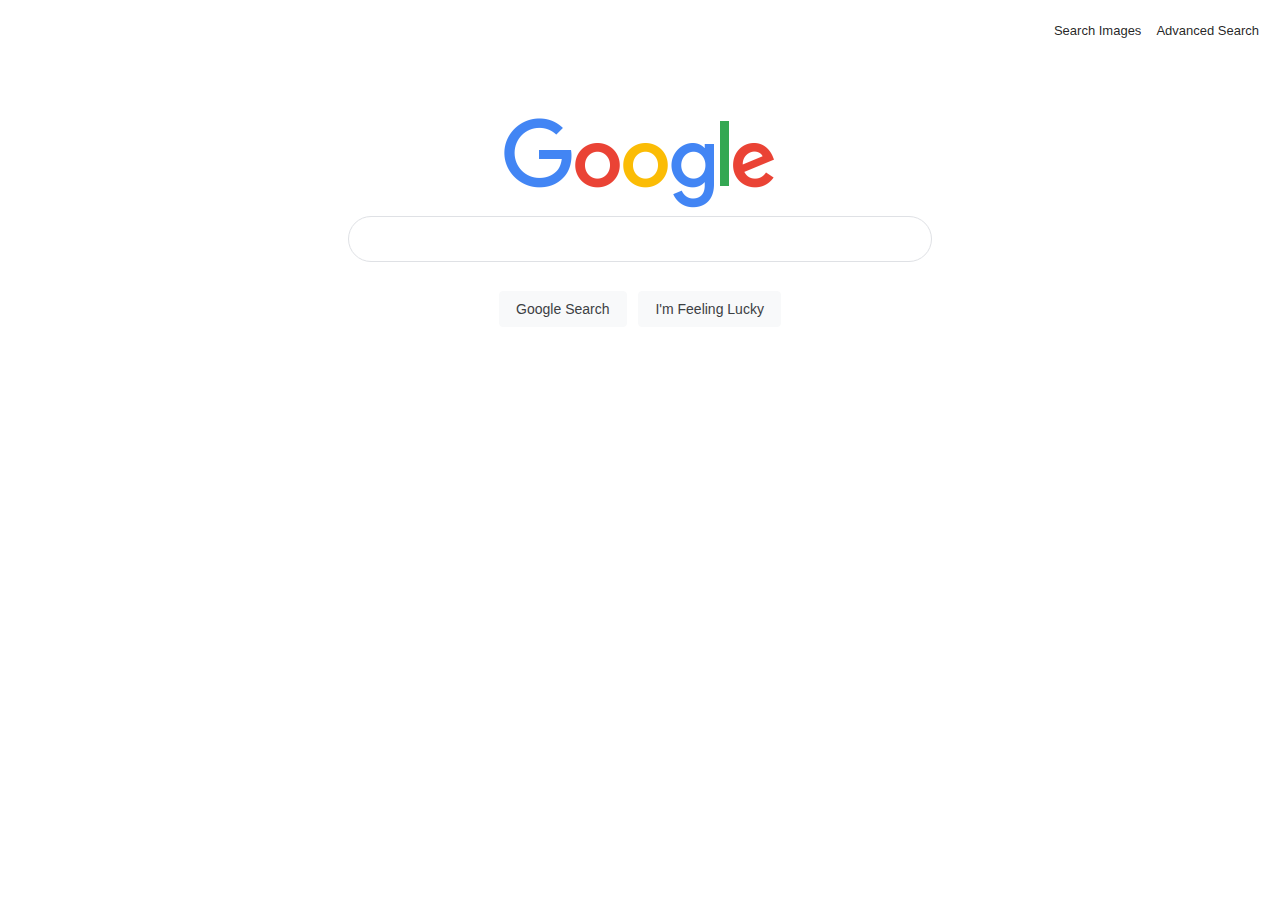
<file: index.html>
<!DOCTYPE html>
<html lang="en">
    <head>
        <title>Search</title>
        <link href="styles.css" rel="stylesheet">
    </head>
    <body>
        <div class="body">
            <div class="lin">
                <div class="linOne">
                    <div class="linTwo">
                        <div class="bo">
                            <a class="bon" href="query_images.html" >Search Images</a>
                        </div>
                        <div class="bo">
                            <a class="bon" href="query_advanced.html" >Advanced Search</a>
                        </div>
                    </div>
                </div>
            </div>
            <div class="imOne">
                <div class="imTwo">
                    <img class="image" alt="Google" height="92" src="images/googlelogo_color_272x92dp.png">
                </div>
            </div>
            <form action="https://google.com/search">
                <div class="formOne">
                    <div class="inpOne">
                        <div class="inpTwo">
                            <div class="inpTre">
                                <input class="inp" type="text" name="q">
                            </div>
                        </div>
                    </div>
                    <div class="btnOne">
                        <div>
                            <input class="googleSearch" name="btnK" type="submit" value="Google Search">
                            <input class="googleSearch" name="btnI" type="submit" value="I'm Feeling Lucky">
                        </div>    
                    </div>
                </div>
            </form>
        </div>
    </body>
</html>
</file>
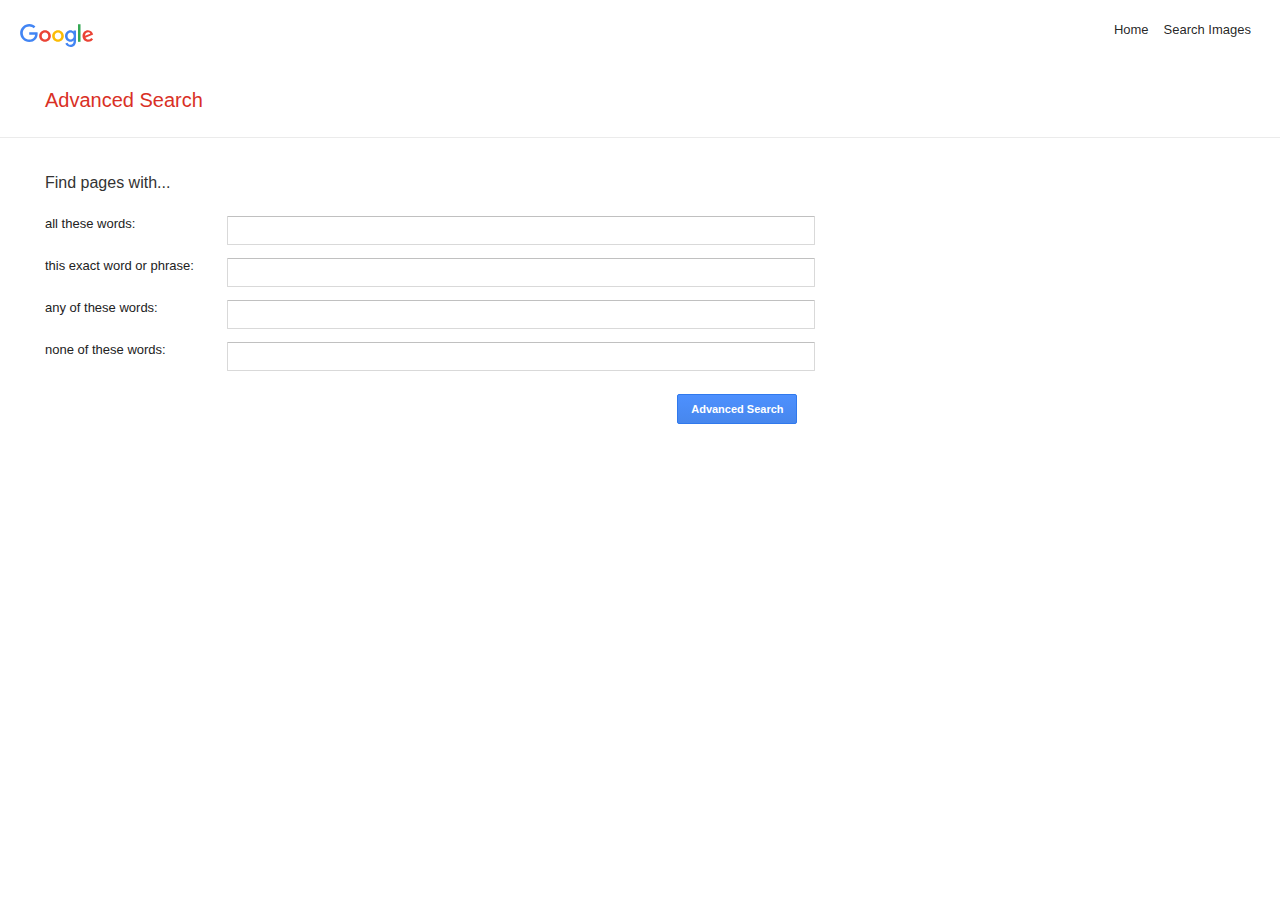
<file: query_advanced.html>
<!DOCTYPE html>
<html lang="en">
    <head>
        <title>Search</title>
        <link href="styles.css" rel="stylesheet">
    </head>
    <body>
        <div class="lin" id="lin">
            

            <div class="linOne" id="linOne">
                <div class="gog">
                    <div class="gogOne">
                        <img class="goTo" alt="Google" src="images/googlelogo_clr_74x24px.svg">
                    </div>
                </div>
                <div class="liTo" id="liTo">

                    <div class="bo">
                        <a class="bon" href="index.html">Home</a>
                    </div>
                    <div class="bo">
                        <a class="bon" href="query_images.html" >Search Images</a>
                    </div>

                </div>
            </div>
        </div>
        
        <div class="adse">
            <label style="margin-left:10px">Advanced Search</label>
        </div>
        <div class="line"></div>
        <div class="fr">
            <form action="https://google.com/search">

                <div class="title">
                
                    <div class="titleTwo">
                        <label>Find pages with...</label>
                    </div>
                
                    <div class="white">
                        <span></span>
                    </div>
                
                </div>

                <div class="title">
                    <div class="textOne">
                        <label>all these words:</label>
                    </div>
                    <div class="white">                        
                        <input class="in" type="text" name="as_q"> 
                    </div>
                </div>

                <div class="title">
                    <div class="textOne">
                        <div>
                            <label>this exact word or phrase:</label>
                        </div>
                    </div>
                    <div class="white">
                        <input class="in" type="text" name="as_epq">
                    </div>
                </div>
                
                <div class="title">
                    <div class="textOne">
                        <div>
                            <label>any of these words:</label>
                        </div>
                    </div>
                    <div class="white">
                        <input class="in" type="text" name="as_oq">
                    </div>
                </div>
                
                <div class="title">
                    <div class="textOne">
                        <div>
                            <label>none of these words:</label>
                        </div>
                    </div>
                    <div class="white">
                        <input class="in" type="text" name="as_eq">
                    </div>
                </div>
                

                <div class="title">
                    <div class="textOne">
                    </div>
                    <div class="white" id="but">                        
                        <input class="advS" type="submit" value="Advanced Search">
                    </div>
                </div>
                

                
            </form>
        </div>
    </body>
</html>
</file>
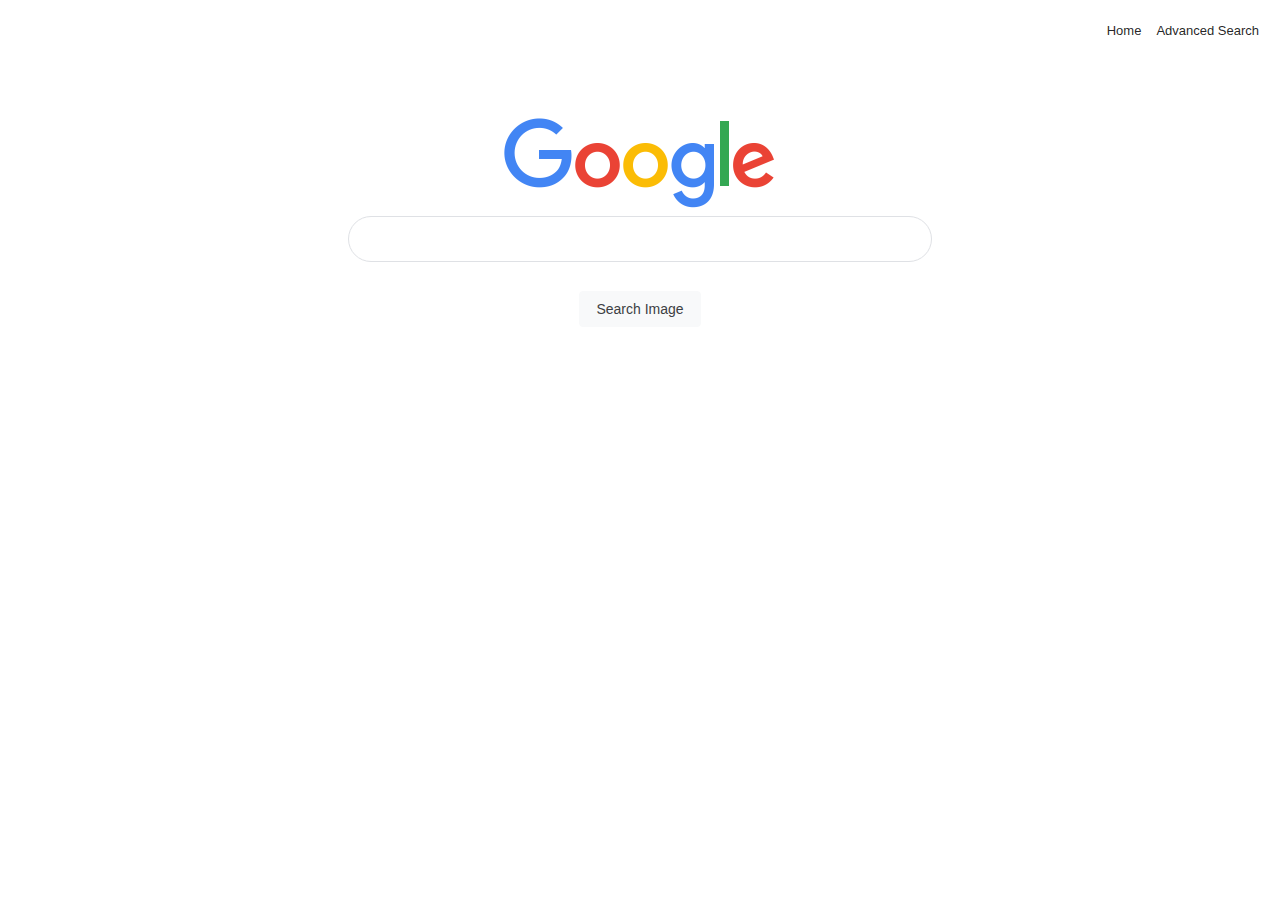
<file: query_images.html>
<!DOCTYPE html>
<html lang="en">
    <head>
        <title>Search</title>
        <link href="styles.css" rel="stylesheet">
    </head>
    <body>
        <div class="body">
            <div class="lin">
                <div class="linOne">
                    <div class="linTwo">
                        <div class="bo">
                            <a class="bon" href="index.html">Home</a>
                        </div>
                        <div class="bo">
                            <a class="bon" href="query_advanced.html">Advanced Search</a>
                        </div>
                    </div>
                </div>
            </div>
            <div class="imOne">
                <div class="imTwo">
                    <img class="image" alt="Google" height="92" src="images/googlelogo_color_272x92dp.png">
                </div>
            </div>
            <form action="https://google.com/search">
                <input type="hidden" name="tbm" value="isch">
                <div class="formOne">
                    <div class="inpOne">
                        <div class="inpTwo">
                            <div class="inpTre">
                                <input class="inp" type="text" name="q">
                            </div>
                        </div>
                    </div>
                    <div class="btnOne">
                        <div>
                            <input class="googleSearch" type="submit" value="Search Image">
                        </div>    
                    </div>
                </div>
            </form>
        </div>
    </body>
</html>
</file>
<file: styles.css>
.body{
    display: flex;
    flex-direction: column;
    height: 100%;
}
.lin{
    
    align-items: center;
    padding: 6px;
    height: 60px;
    flex-shrink: 0;
    box-sizing: border-box;

}
.linOne{

    float: right;
    padding-left: 32px;
    min-width: auto;
    font: 13px/27px Roboto,RobotoDraft,Arial,sans-serif;
    z-index: 986;
    height: 48px;
    color: black;
    min-width: 320px;
    position: relative;
}
.linTwo{
    box-sizing: border-box;
    height: 48px;
    line-height: normal;
    padding: 0 4px;
    padding-left: 30px;
    flex: 0 0 auto;
    justify-content: flex-end;
    height: 48px;
    vertical-align: middle;
    white-space: nowrap;
    align-items: center;
    display: flex;
    
    font-family: arial,sans-serif;
    line-height: normal;
    padding-right: 15px;

}
.bo{

    display: inline-block;
    padding-left: 15px;
    color: rgba(0,0,0,0.87);
    text-decoration: none;
}
a.bon{
    color: rgba(0,0,0,0.87);
    text-decoration: none;
}
.imOne{
    display: flex;
    flex-direction: column;
    align-items: center;
    min-height: 92px;
    min-height: 150px;
    max-height: 290px;
    height: calc(100% - 560px);
    flex-shrink: 0;
    box-sizing: border-box;
}
.imTwo{
    max-height: 92px;
    position: relative;
    height: 100%;
    margin-top: auto;
}
.image{
    max-height: 100%;
    max-width: 100%;
    object-fit: contain;
    object-position: center bottom;
    width: auto;
    height: 92px;
}
.InXdpd{
    max-height: 100%;
    max-width: 100%;
    object-fit: contain;
    object-position: center bottom;
    width: auto;
}
.formOne{

    width: auto;
    max-width: 584px;
    margin:0 auto;
    max-height: 160px;
    position: relative;
    padding-top: 6px;
}
.inp{
    background-color: transparent;
    border: none;
    margin: 0;
    padding: 0;
    color: rgba(0,0,0,.87);
    word-wrap: break-word;
    outline: none;
    display: flex;
    flex: 100%;
    -webkit-tap-highlight-color: transparent;
    
    height: 34px;
    font-size: 16px;
}


.inpOne{
    width: auto;
    max-width: 584px;
    background: #fff;
    display: flex;
    border: 1px solid #dfe1e5;
    box-shadow: none;
    border-radius: 24px;
    z-index: 3;
    height: 44px;
    margin: 0 auto;
}
.inpTwo{
    flex: 1;
    display: flex;
    padding: 5px 8px 0 16px;
    padding-left: 14px;
}
.inpTre{
    display: flex;
    flex: 1;
    flex-wrap: wrap;
}
.btnOne{
    height: 70px;
    padding-top: 18px;
    top: 53px;
    z-index: 0;
    display: block;
    text-align: -webkit-center;
}
.googleSearch{
    background-color: #f8f9fa;
    border: 1px solid #f8f9fa;
    border-radius: 4px;
    color: #3c4043;
    font-family: arial,sans-serif;
    font-size: 14px;
    margin: 11px 4px;
    padding: 0 16px;
    line-height: 27px;
    height: 36px;
    min-width: 54px;
    text-align: center;
    cursor: pointer;
    user-select: none;
}
body, button{
    font-size: 14px;
    font-family: arial,sans-serif;
    color: #222;
}
body{
    height: 100%;
    margin: 0;
    padding: 0;
    width: 100%;
    min-width: 400px;
}
#lin{
    background-color: rgba(255,255,255,1);
    font: 13px/27px Roboto,RobotoDraft,Arial,sans-serif;
    z-index: 986;
    color: black;
    min-width: 320px;
    position: relative;
    transition: box-shadow 250ms;
}
#linOne{
    padding: 8px;
    width: 100%;
    transition: background-color .4s;

}
#liTo{
    box-sizing: border-box;
    height: 48px;
    line-height: normal;
    padding: 0 4px;
    padding-left: 30px;
    flex: 0 0 auto;
    justify-content: flex-end;
    height: 48px;
    vertical-align: middle;
    white-space: nowrap;
    align-items: center;
    display: flex;
    
    font-family: arial,sans-serif;
    line-height: normal;
    padding-right: 15px;

    position: relative;
    bottom: 36px;
}
.adse{
    color: #d93025;
    font-size: 20px;
    margin: 25px 35px;
    position: relative;
    top: 4px;
}
.line{
    border-bottom: 1px solid #ebebeb;
    position: relative;
    top: 4px;
}
.fr{
    max-width: 1140px;
    min-width: 200px;
    width: 96%;
    margin: 40px 2% 0 45px;
}
.title{
    width: 100%;
    clear: both;
}

.titleTwo{
    display: inline-block;
    min-width: 167px;
    width: 16%;
    font-size: 16px;
    min-height: 42px;
    font-weight: 500;
    color: #333;
    vertical-align: middle;
    float: left;
    height: 30px;
    display: table-cell;
    vertical-align: middle;
}
.white{
    float: left;
    min-width: 167px;
    min-height: 41px;
    vertical-align: middle;
    width: 50%
}
.textOne{
    float: left;
    display: inline-block;
    min-width: 167px;
    width: 16%;
    height: 42px;
    color: #222;
    font-size: 13px;
    line-height: 16px;
    vertical-align: middle;
}

.in{
    width: 100%;
    text-align: left;
    border-radius: 1px;
    border: 1px solid #d9d9d9;
    border-top: 1px solid #c0c0c0;
    font-size: 13px;
    height: 25px;
    padding: 1px 8px;
}
.gog{
    flex: 1 1 auto;
    overflow: hidden;
    align-items: center;
    vertical-align: middle;
    padding-right: 30px;
    box-sizing: border-box;

    display: block;
    display: inline-block;
    position: relative;
    top: 7px;
    left: 10px;
}
.gogOne{
    padding-left: 12px;
    line-height: normal;
    position: relative;
}
.goTo{
    outline: none;
    color: inherit;
    display: inline-block;
    vertical-align: middle;    

    
}
#but{
    text-align: right;
}
.advS{
    
    user-select: none;
    line-height: 100%;
    height: 30px;
    min-width: 120px;
    float: right;
    margin: 10px 0;
    padding: 0 12px;
    box-shadow: none;
    background-color: #4d90fe;
    background-image: -webkit-linear-gradient(top,#4d90fe,#4787ed);
    border: 1px solid #3079ed;
    color: #fff;
    border-radius: 2px;
    cursor: default;
    font-size: 11px;
    font-weight: bold;
    text-align: center;
    white-space: nowrap;
}
</file>
